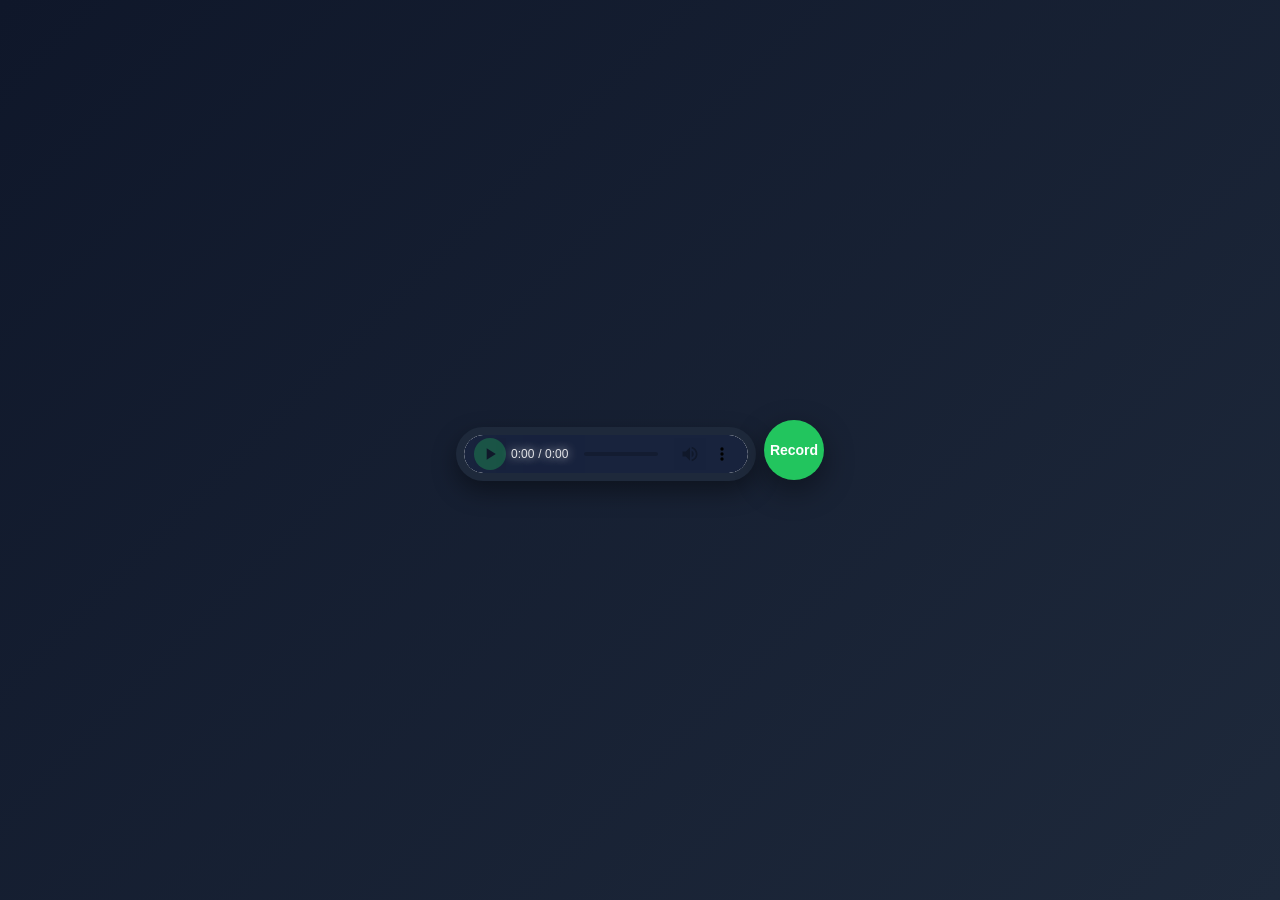
<file: index.html>
<!DOCTYPE html>
<html lang="fr">

<head>
    <meta charset="UTF-8">
    <meta name="viewport" content="width=device-width, initial-scale=1.0">
    <title>Shop Voice</title>
    <link rel="stylesheet" href="style.css">
</head>

<body>
    <audio id="audio" controls></audio>
    <button id="recordBtn">Record</button>


    <script src="script.js"></script>
</body>

</html>
</file>
<file: style.css>
* {
    margin: 0;
    padding: 0;
    box-sizing: border-box;
    font-family: Arial, sans-serif;
}

body {
    height: 100vh;
    display: flex;
    justify-content: center;
    align-items: center;
    background: linear-gradient(135deg, #0f172a, #1e293b);
}

#recordBtn {
    width: 60px;
    height: 60px;
    border-radius: 50%;
    border: none;
    background: #22c55e;
    color: white;
    font-size: 14px;
    font-weight: bold;
    cursor: pointer;
    box-shadow: 0 10px 30px rgba(0, 0, 0, 0.4);
    transition: 0.2s;
    display: flex;
    justify-content: center;
    align-items: center;
}

#recordBtn:active {
    transform: scale(0.9);
    background: #16a34a;
}

.recording {
    animation: pulse 1s infinite;
    background: #ef4444 !important;
}

@keyframes pulse {
    0% {
        box-shadow: 0 0 0 0 rgba(239, 68, 68, 0.7);
    }

    70% {
        box-shadow: 0 0 0 25px rgba(239, 68, 68, 0);
    }

    100% {
        box-shadow: 0 0 0 0 rgba(239, 68, 68, 0);
    }
}

audio {
  width: 300px;
  margin-right: 8px;
  margin-top: 8px;
  border-radius: 50px;
  outline: none;
  background: #1e293b;
  padding: 8px;
  box-shadow: 0 10px 25px rgba(0,0,0,0.4);
}

/* style controls (Chrome/Edge only) */
audio::-webkit-media-controls-panel {
  background: #18233d;
  border-radius: 50px;
}

audio::-webkit-media-controls-play-button {
  background-color: #22c55e;
  border-radius: 50%;
}

audio::-webkit-media-controls-timeline {
  color: #22c55e;
}

audio::-webkit-media-controls-current-time-display,
audio::-webkit-media-controls-time-remaining-display {
  color: white;
  font-size: 12px;
}
</file>
